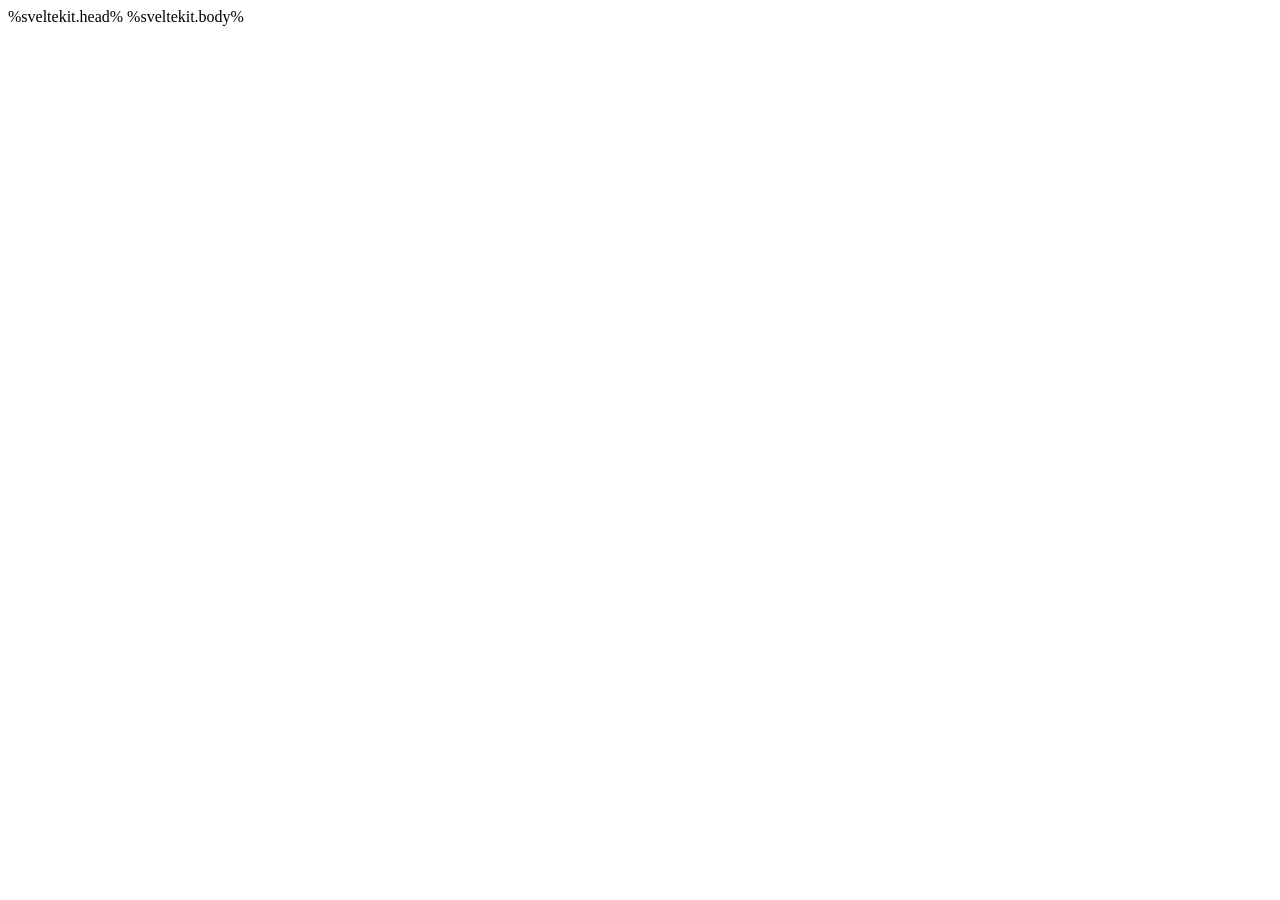
<file: src/app.html>
<!doctype html>
<html lang="en">
	<head>
		<!-- Google Tag Manager -->
		<script>
			(function (w, d, s, l, i) {
				w[l] = w[l] || [];
				w[l].push({ 'gtm.start': new Date().getTime(), event: 'gtm.js' });
				var f = d.getElementsByTagName(s)[0],
					j = d.createElement(s),
					dl = l != 'dataLayer' ? '&l=' + l : '';
				j.async = true;
				j.src = 'https://www.googletagmanager.com/gtm.js?id=' + i + dl;
				f.parentNode.insertBefore(j, f);
			})(window, document, 'script', 'dataLayer', 'GTM-5DLKM7KN');
		</script>
		<!-- End Google Tag Manager -->
		<meta charset="utf-8" />
		<link rel="icon" href="%sveltekit.assets%/favicon.svg" />
		<meta name="viewport" content="width=device-width, initial-scale=1" />
		<meta name="theme-color" content="#0e0d0b" />
		%sveltekit.head%
	</head>
	<body data-sveltekit-preload-data="hover">
		<!-- Google Tag Manager (noscript) -->
		<noscript
			><iframe
				src="https://www.googletagmanager.com/ns.html?id=GTM-5DLKM7KN"
				height="0"
				width="0"
				style="display: none; visibility: hidden"
			></iframe
		></noscript>
		<!-- End Google Tag Manager (noscript) -->
		<div style="display: contents">%sveltekit.body%</div>
	</body>
</html>
</file>
